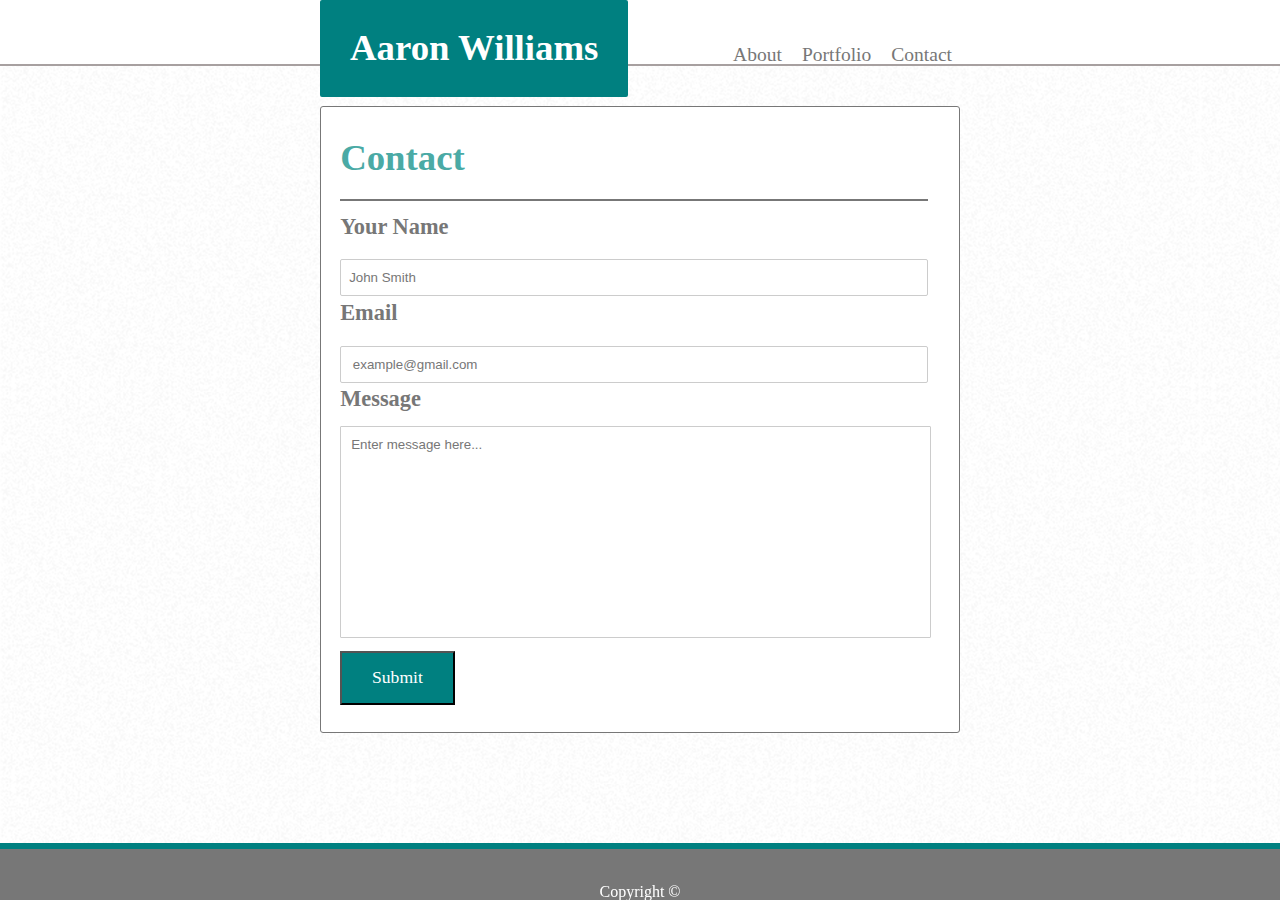
<file: contact.html>
<!DOCTYPE html>
<html lang="en-us">
    <head>
        <meta charset="UTF-8">
        <title>Aarons Portfolio - Contact</title>
        <link rel="stylesheet" href="./assets/css/reset.css">
        <link rel="stylesheet" href="./assets/css/contact.css">
    </head>
    <body>
        <header class="header-container">
            <div class="name-box">
                <h1>Aaron Williams</h1>
            </div>
            <div class="link-list">
                <ul style = "list-style-type: none">
                    <li>
                        <a href="C:\Users\calib\Desktop\Bootcamp\Homework\Portfolio\index.html">About</a>
                    </li>
                    <li>
                        <a href="C:\Users\calib\Desktop\Bootcamp\Homework\Portfolio\portfolio.html">Portfolio</a>
                    </li>
                    <li>
                        <a href="C:\Users\calib\Desktop\Bootcamp\Homework\Portfolio\contact.html">Contact</a>
                    </li>
                </ul>
            </div>
        </header>
        <div class="body-container">
            <section class="body-header">
                Contact
                <div class="greyline">

                </div>
            </section>
            <section class="body-body"> 
                <form class="user-form" action="">
                    <div class="user-form-name-text">Your Name</div>
                    <br>
                    <input type="text" name="firstname" value="John Smith">
                    <br>
                    <div class="user-form-email-text">Email</div>
                    <br>
                    <input type="text" name="email" value=" example@gmail.com">
                    <br>
                    <div class="user-form-message-text">Message</div>
                    <br>
                    <textarea name="Message" id="" cols="30" rows="10">Enter message here...</textarea>
                    <br>
                    <input type="submit" value="Submit">

                </form>
            </section> 

        </div>
        <div class="greenfooter">
              
        </div>
        <footer class="footer">
            Copyright ©
        </footer>

    </body>
</html>
</file>
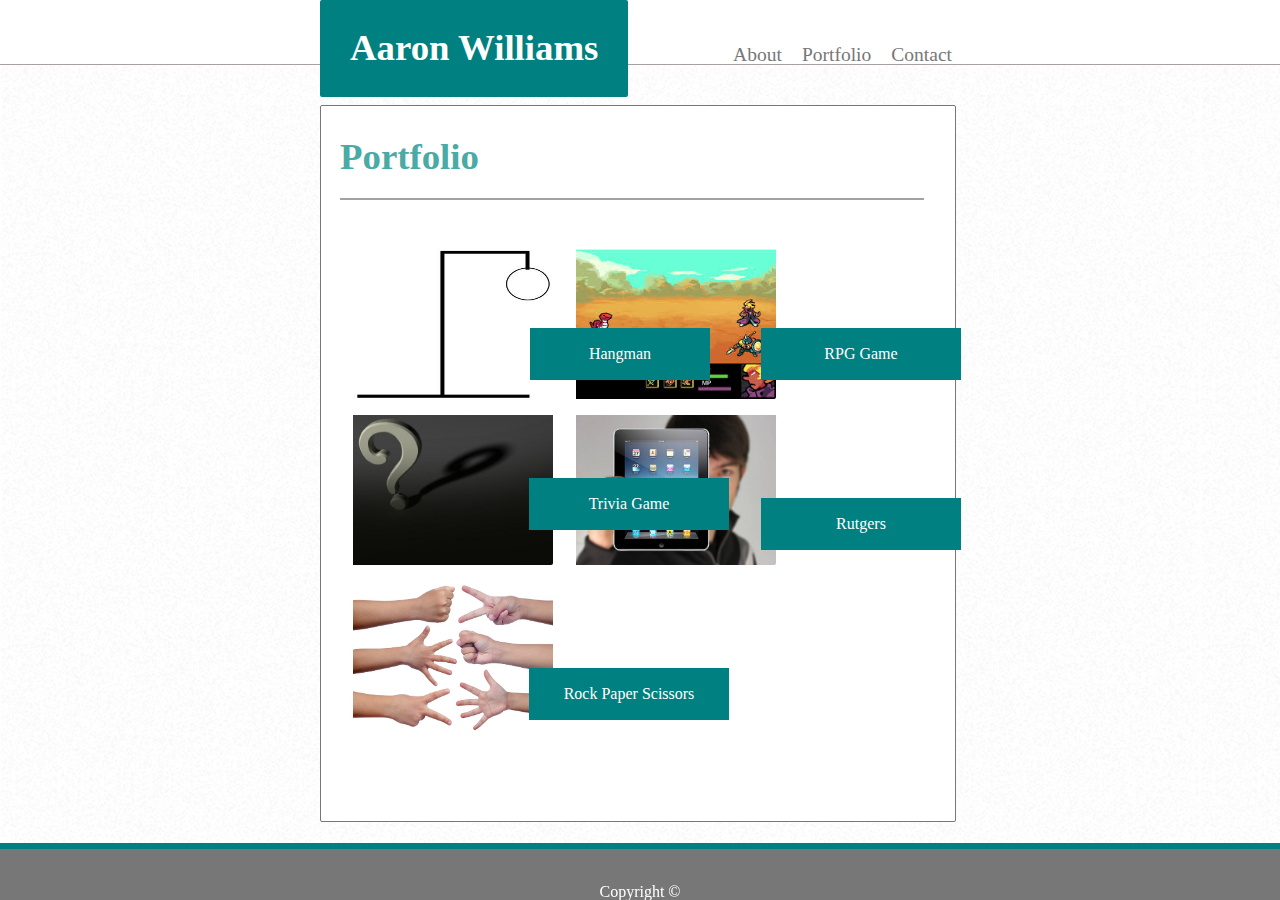
<file: portfolio.html>
<!DOCTYPE html>
<html lang="en-us">
    <head>
        <meta charset="UTF-8">
        <title>Aarons Portfolio</title>
        <link rel="stylesheet" href="./assets/css/reset.css">
        <link rel="stylesheet" href="./assets/css/portfolio.css">
    </head>
    <body>
        <div class="wrapper">
        <header class="header-container">
            <div class="name-box">
                <h1>Aaron Williams</h1>
            </div>
            <div class="link-list">
                <ul style = "list-style-type: none">
                    <li>
                        <a href="C:\Users\calib\Desktop\Bootcamp\Homework\Portfolio\index.html">About</a>
                    </li>
                    <li>
                        <a href="C:\Users\calib\Desktop\Bootcamp\Homework\Portfolio\portfolio.html">Portfolio</a>
                    </li>
                    <li>
                        <a href="C:\Users\calib\Desktop\Bootcamp\Homework\Portfolio\contact.html">Contact</a>
                    </li>
                </ul>
            </div>
        </header>
        <div class="body-container">
            <section class="body-header">
                Portfolio
                <div class="greyline">
                </div>
            </section>
            <section class="body-body"> 
                <div>
                    <img id="hangman" src="assets\images\hangman.jpg" alt="">
                    <img id="rpg-game" src="assets\images\rpg-game.jpg" alt="">
                    <br>
                    <img id="trivia-game" src="assets\images\trivia-game.jpg" alt="">

                    <img id="rutgers" src="assets\images\rutgers.jpg" alt="">
                    <br>
                    <img id="rockPaper" src="assets\images\rockPaperScissors.jpg" alt="">
                    <div id="thangman">

                    </div>
                    <div id="trpg-game">
                        RPG Game
                    </div>
                    <div id="ttrivia-game">
                        Trivia Game
                    </div>
                    <div id="trutgers">
                        Rutgers
                    </div>
                    <div id="thangman">
                        Hangman
                    </div>
                    <div id="trockPaper">
                        Rock Paper Scissors
                    </div>
                </div>
            </section> 
        <footer>
            <div class="greenfooter">
                      
            </div>
            <div class="footer">
                Copyright ©
            </div>
        </footer>

    </body>
</html>
</file>
<file: assets/css/contact.css>
*{
    font-family: 'Arial', 'Helvetica Neue', Helvetica, sans-serif;
}
a{
    text-decoration: none;
    color: #777777;
}
body{
    background-image: url("../images/so-white.png");
}
li{
    display: inline-block;
    padding: 8px;
    padding-top: 0px;
    overflow: auto;
    font-size: 1.22em;
}
ul{
    position: absolute;
    top: 5%;
    right: 25%;
}
.name-box{
    padding: 30px;
    position: absolute;
    top: 0;
    left: 0;
    color: white;
    background-color: teal;
    text-align: center;
    font-size: 2.3em;
    margin-left: 25%;
    border-radius: 2px;
    font-weight: bold;

}
.header-container{
    width: 95%;
    padding: 2.5%;
    font-family: 'Georgia', Times, 'Times New Roman', serif;
    color: #777777;
    background-color: white;
    border-bottom: 2px solid rgb(167, 160, 160);
}
.body-container{
    margin-top: 2.5em;
    margin-left: 25%;
    margin-right: 25%;
    background-color: white;
    border-radius: 3px;
    border: 1px solid #777777;
    height: 625px;
}
.body-header{
    color: #4aaaa5;
    font-size: 2.3em;
    font-weight: bolder;
    padding-top: .9em;
    padding-left: 3%;
    
}
.greyline{
    margin-top: .6em;   
    border-bottom: 2px solid #777777;
    margin-bottom: .4em;
    margin-right: 5%;
}
input[type=text]{
    width: 95%;
    padding: 10px 8px;
    margin-bottom: .4em;
    margin-top: .4em;
    box-sizing: border-box;
    border: 1px solid #ccc;
    border-radius: 2px;
    color: #777777;
}
.user-form{
    margin-left: 3%;
    color: #777777;
    font-family: 'Georgia', Times, 'Times New Roman', serif;
    font: bold;
}
textarea{
    width: 95.5%;
    padding: 10px 10px;
    padding-bottom: 8%;
    box-sizing: border-box;
    border: 1px solid #ccc;
    border-radius: 1px;
    resize: none;
    color: #777777;
    margin-bottom: .6em;
}
.user-form-name-text, .user-form-email-text, .user-form-message-text{
    font-size: 1.4em;
    font-weight: bold;
}
input[type=submit]{
    margin-top: .15em;
    padding-bottom: .8em;
    padding-left: 1.7em;
    padding-top: .8em;
    padding-right: 1.7em;
    background-color: teal;
    color: white;
    font-size: 1.1em;
    font-family: 'Georgia', Times, 'Times New Roman', serif;
}
.footer {
    position: fixed;
    padding-top: 35px;
    left: 0;
    bottom: 0;
    width: 100%;
    background-color: #777777;
    color: white;
    text-align: center;
}
.greenfooter{
    position: fixed;
    padding-top: 8px;
    left: 0;
    bottom: 5.4%;
    width: 100%;
    background-color: teal;
    color: white;
    text-align: center;
}
</file>
<file: assets/css/portfolio.css>
html, body{
    height: 100%;
    margin: 0;
}
*{
    font-family: 'Arial', 'Helvetica Neue', Helvetica, sans-serif;
}
a{
    text-decoration: none;
    color: #777777;
}
body{
    background-image: url("../images/so-white.png");
}
li{
    display: inline-block;
    padding: 8px;
    padding-top: 0px;
    overflow: auto;
    font-size: 1.22em;
}
ul{
    position: absolute;
    top: 5%;
    right: 25%;
}
.name-box{
    padding: 30px;
    position: absolute;
    top: 0;
    left: 0;
    color: white;
    background-color: teal;
    text-align: center;
    font-size: 2.3em;
    margin-left: 25%;
    border-radius: 2px;
    font-weight: bold;

}
.header-container{
    width: 95%;
    padding: 2.5%;
    font-family: 'Georgia', Times, 'Times New Roman', serif;
    color: #777777;
    background-color: white;
    border-bottom: 1px solid rgb(167, 160, 160);
}
.body-container{
    margin-top: 2.5em;
    margin-left: 25%;
    margin-right: 22%;
    width: 49.5%;
    background-color: white;
    border-radius: 2px;
    border: 1px solid #777777;
    height: 715px;
}
.body-header{
    color: #4aaaa5;
    font-size: 2.3em;
    font-weight: bolder;
    padding-top: .9em;
    padding-left: 3%;
    
}
.greyline{
    margin-top: .6em;   
    border-bottom: 2px solid rgb(167, 160, 160);
    margin-bottom: 1em;
    margin-right: 5%;
}
#hangman{
    padding-top: 2%;
    padding-left: 5%;
    height: 150px;
    width: 200px;
    border-radius: 2px;
    border-color: #777777;
}
#rpg-game{
    padding-top: 2%;
    padding-left: 3%;
    height: 150px;
    width: 200px;
    border-radius: 2px;
    border-color: #777777;
}
#trivia-game{
    padding-top: 2%;
    padding-left: 5%;
    height: 150px;
    width: 200px;
    border-radius: 2px;
    border-color: #777777;
}
#rutgers{
    padding-top: 2%;
    padding-left: 3%;
    height: 150px;
    width: 200px;
    border-radius: 2px;
    border-color: #777777;
}
#rockPaper{
    padding-top: 2%;
    padding-left: 5%;
    height: 150px;
    width: 200px;
    border-radius: 2px;
    border-color: #777777;
}
#trpg-game{
    text-align: center;
    color: white;
    background-color: teal;
    width: 200px;
    padding-top: 18px;
    padding-bottom: 18px;
    position: absolute;
    bottom: 520px;
    left: 761px;
}
#ttrivia-game{
    text-align: center;
    color: white;
    background-color: teal;
    width: 200px;
    padding-top: 18px;
    padding-bottom: 18px;
    position: absolute;
    bottom: 370px;
    left: 529px;
}
#trutgers{
    text-align: center;
    color: white;
    background-color: teal;
    width: 200px;
    padding-top: 18px;
    padding-bottom: 18px;
    position: absolute;
    bottom: 350px;
    left: 761px;
}
#thangman{
    text-align: center;
    color: white;
    background-color: teal;
    width: 180px;
    padding-top: 18px;
    padding-bottom: 18px;
    position: absolute;
    bottom: 520px;
    left: 530px;
}
#trockPaper{    text-align: center;
    color: white;
    background-color: teal;
    width: 200px;
    padding-top: 18px;
    padding-bottom: 18px;
    position: absolute;
    bottom: 180px;
    left: 529px;
}
.footer {
    position: fixed;
    padding-top: 35px;
    left: 0;
    bottom: 0;
    width: 100%;
    background-color: #777777;
    color: white;
    text-align: center;
}
.greenfooter{
    position: fixed;
    padding-top: 8px;
    left: 0;
    bottom: 5.4%;
    width: 100%;
    background-color: teal;
    color: white;
    text-align: center;
}
/*
footer{
    height: 50px;
    background-color: teal;
    width: 100%;
    margin-bottom: -100px;
}
</file>
